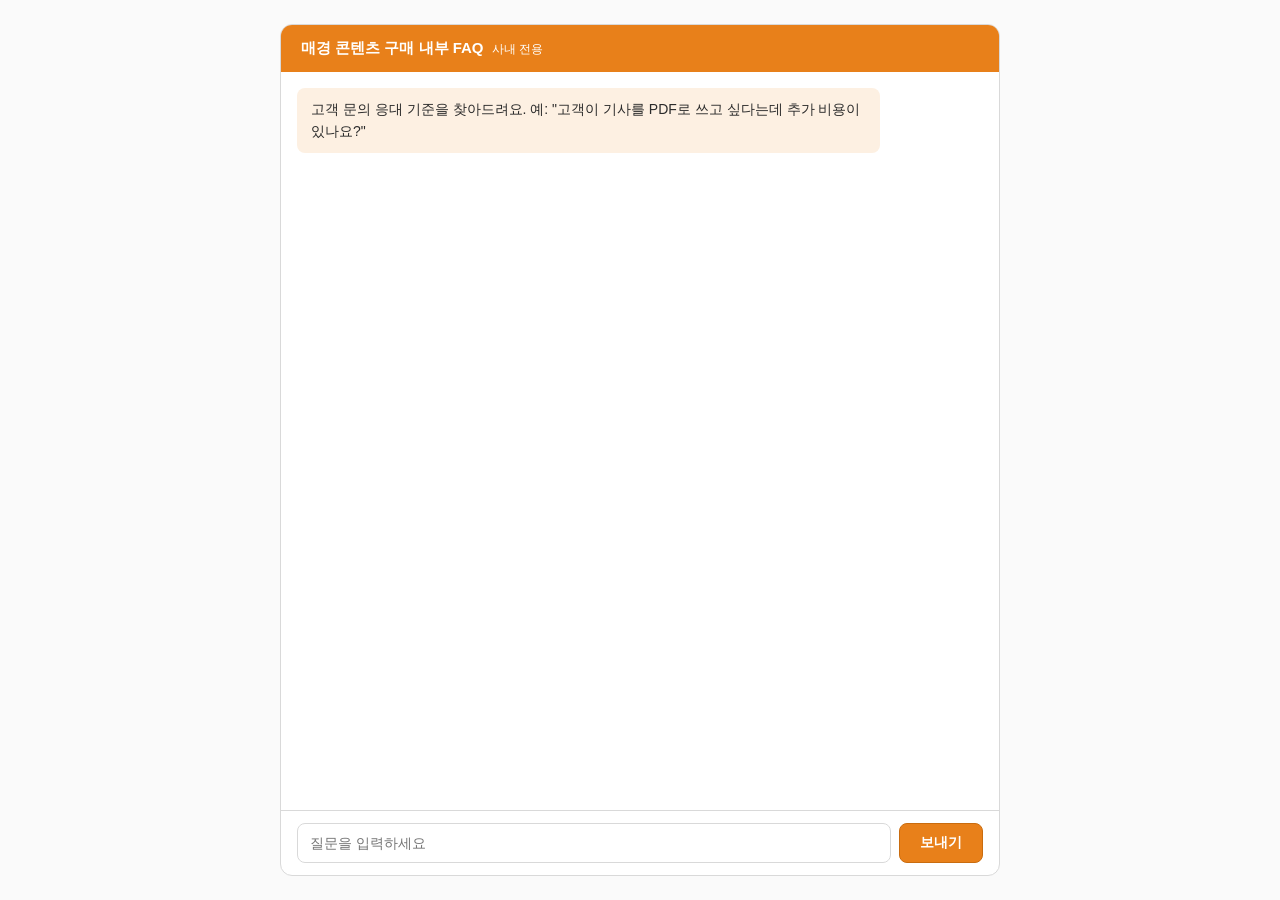
<file: scripts/internal-chatbot/Chat.html>
<!DOCTYPE html>
<html lang="ko">
<head>
<meta charset="UTF-8">
<meta name="viewport" content="width=device-width, initial-scale=1">
<base target="_top">
<style>
  :root {
    --orange: #E8801A;
    --orange-dark: #C96C0F;
    --orange-light: #FDF0E2;
    --white: #FFFFFF;
    --text: #2B2B2B;
    --text-muted: #6B6B6B;
    --border: #D9D9D9;
    --bg: #FAFAFA;
    --danger-bg: #FCECEC;
    --danger-text: #B3261E;
    --radius-sm: 8px;
    --radius-lg: 12px;
  }

  * { box-sizing: border-box; }

  body {
    margin: 0;
    padding: 24px 16px;
    background: var(--bg);
    color: var(--text);
    font-family: "Malgun Gothic", "맑은 고딕", sans-serif;
  }

  .chat {
    max-width: 720px;
    height: calc(100vh - 48px);
    margin: 0 auto;
    background: var(--white);
    border: 0.5px solid var(--border);
    border-radius: var(--radius-lg);
    display: flex;
    flex-direction: column;
    overflow: hidden;
  }

  .chat-header {
    background: var(--orange);
    color: var(--white);
    padding: 14px 20px;
    font-weight: 700;
    font-size: 15px;
  }

  .chat-header span {
    font-weight: 400;
    font-size: 12px;
    margin-left: 8px;
  }

  .chat-messages {
    flex: 1;
    padding: 16px;
    overflow-y: auto;
    display: flex;
    flex-direction: column;
    gap: 10px;
  }

  .msg {
    padding: 10px 14px;
    border-radius: var(--radius-sm);
    max-width: 85%;
    font-size: 14px;
    line-height: 1.6;
    white-space: pre-line;
  }

  .msg-bot {
    background: var(--orange-light);
    align-self: flex-start;
  }

  .msg-user {
    background: var(--orange);
    color: var(--white);
    align-self: flex-end;
  }

  .msg-pending { color: var(--text-muted); }

  .msg-error {
    background: var(--danger-bg);
    color: var(--danger-text);
    align-self: flex-start;
  }

  .chat-form {
    display: flex;
    gap: 8px;
    padding: 12px 16px;
    border-top: 0.5px solid var(--border);
  }

  .chat-form input {
    flex: 1;
    padding: 10px 12px;
    font-size: 14px;
    border: 0.5px solid var(--border);
    border-radius: var(--radius-sm);
    font-family: inherit;
  }

  .chat-form input:focus {
    outline: none;
    border-color: var(--orange);
  }

  .chat-form button {
    padding: 10px 20px;
    font-size: 14px;
    font-family: inherit;
    font-weight: 700;
    color: var(--white);
    background: var(--orange);
    border: 0.5px solid var(--orange-dark);
    border-radius: var(--radius-sm);
    cursor: pointer;
  }

  .chat-form button:hover { background: var(--orange-dark); }

  .chat-form button:disabled {
    background: var(--border);
    border-color: var(--border);
    cursor: default;
  }
</style>
</head>
<body>

<div class="chat">
  <div class="chat-header">매경 콘텐츠 구매 내부 FAQ<span>사내 전용</span></div>
  <div id="messages" class="chat-messages">
    <div class="msg msg-bot">고객 문의 응대 기준을 찾아드려요. 예: "고객이 기사를 PDF로 쓰고 싶다는데 추가 비용이 있나요?"</div>
  </div>
  <form id="form" class="chat-form">
    <input type="text" id="input" placeholder="질문을 입력하세요" autocomplete="off">
    <button type="submit" id="send">보내기</button>
  </form>
</div>

<script>
  var messages = document.getElementById("messages");
  var form = document.getElementById("form");
  var input = document.getElementById("input");
  var send = document.getElementById("send");
  var chatLog = []; // Claude에 보내는 대화 기록 [{ role, content }]

  function addMessage(text, kind) {
    var el = document.createElement("div");
    el.className = "msg msg-" + kind;
    el.textContent = text;
    messages.appendChild(el);
    messages.scrollTop = messages.scrollHeight;
    return el;
  }

  function setBusy(busy) {
    input.disabled = busy;
    send.disabled = busy;
    if (!busy) input.focus();
  }

  form.addEventListener("submit", function (e) {
    e.preventDefault();
    var query = input.value.trim();
    if (!query) return;

    addMessage(query, "user");
    input.value = "";
    chatLog.push({ role: "user", content: query });

    var pending = addMessage("답변을 찾는 중…", "bot msg-pending");
    setBusy(true);

    google.script.run
      .withSuccessHandler(function (answer) {
        pending.remove();
        addMessage(answer, "bot");
        chatLog.push({ role: "assistant", content: answer });
        setBusy(false);
      })
      .withFailureHandler(function (err) {
        pending.remove();
        addMessage("오류가 발생했습니다: " + err.message, "error");
        chatLog.pop(); // 실패한 질문은 기록에서 빼서 user/assistant 순서를 유지
        setBusy(false);
      })
      .askFaq(chatLog);
  });
</script>

</body>
</html>
</file>
